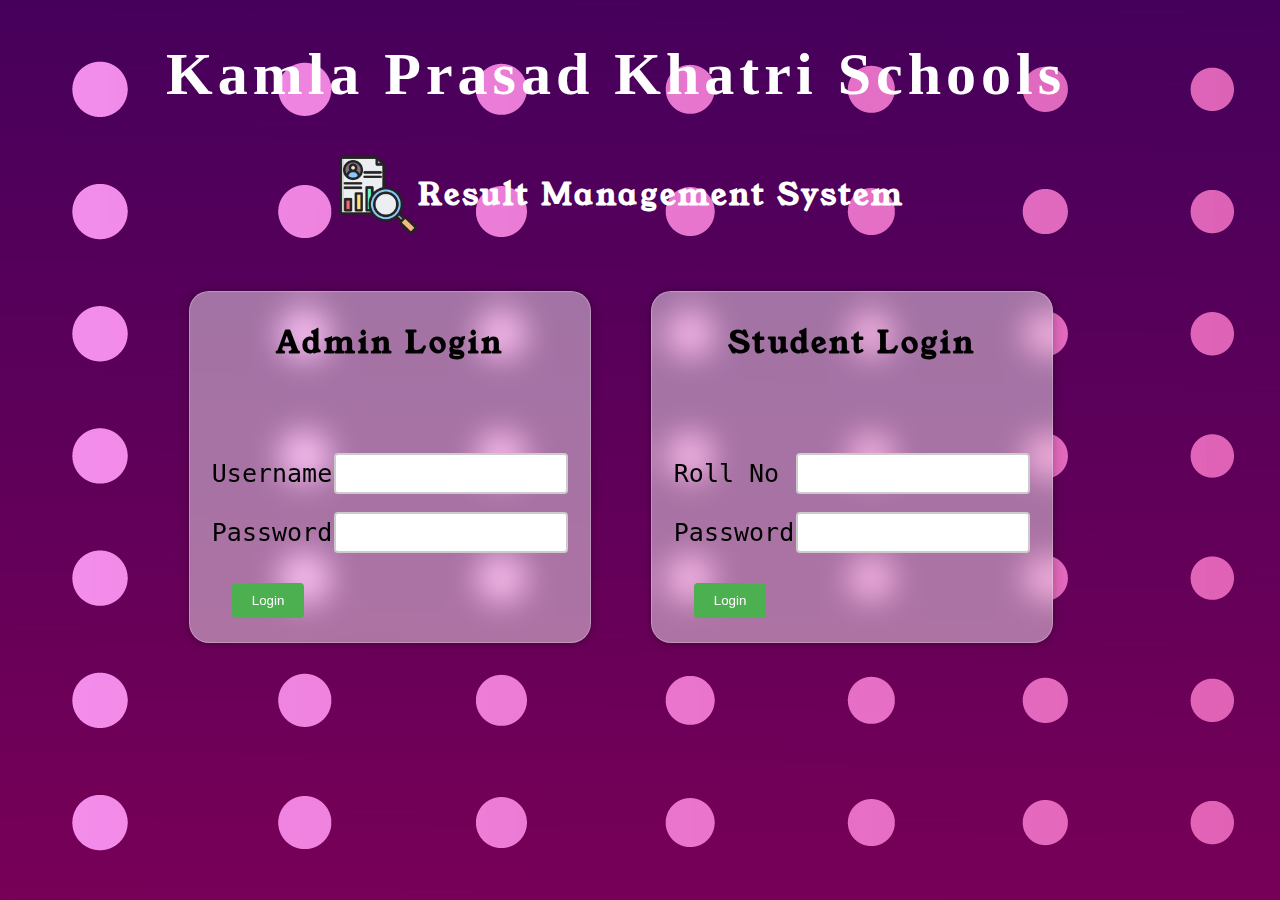
<file: index.html>
<!DOCTYPE html>
<html>
<head>
    <meta charset="UTF-8">
    <meta name="viewport" content="width=device-width, initial-scale=1.0">
    <link  type="text/css" rel="stylesheet" href="style.css">
    <title>Student Management System </title>
        
</head>
<body>
    <div class="stars">
        <div class="star"></div>
        <div class="star"></div>
        <div class="star"></div>
        <div class="star"></div>
        <div class="star"></div>
        <div class="star"></div>
        <div class="star"></div>
        <div class="star"></div>
        <div class="star"></div>
        <div class="star"></div>
        <div class="star"></div>
        <div class="star"></div>
        <div class="star"></div>
        <div class="star"></div>
        <div class="star"></div>
        <div class="star"></div>
        <div class="star"></div>
        <div class="star"></div>
        <div class="star"></div>
        <div class="star"></div>
        <div class="star"></div>
        <div class="star"></div>
        <div class="star"></div>
        <div class="star"></div>
        <div class="star"></div>
        <div class="star"></div>
        <div class="star"></div>
        <div class="star"></div>
        <div class="star"></div>
        <div class="star"></div>
        <div class="star"></div>
        <div class="star"></div>
        <div class="star"></div>
        <div class="star"></div>
        <div class="star"></div>
        <div class="star"></div>
        <div class="star"></div>
        <div class="star"></div>
        <div class="star"></div>
        <div class="star"></div>
        <div class="star"></div>
        <div class="star"></div>
        <div class="star"></div>
        <div class="star"></div>
        <div class="star"></div>
        <div class="star"></div>
        <div class="star"></div>
        <div class="star"></div>
        <div class="star"></div>
        <div class="star"></div>
      </div>
    <h1>Kamla Prasad Khatri Schools</h1>
    <div class="head">
    <img src="research.png" height="80px" width="80px"><h2>Result Management System</h2>
    </div>
    <div class="container">
       <div class="left box" >
           <h3>Admin Login</h3>
           <form action="admin.php" method="post">
               <table>
                   <tr>
                       <td>Username</td>
                       <td><input type="text" name="uname" id="uname" required></td>
                   </tr>
                   <tr>
                       <td>Password</td>
                       <td><input type="password" name="pass" id="pass" required></td>
                   </tr>
                   <tr>
                       <td colspan="2"><input type="submit" value="Login" name="login" onclick="func()"></td>
                   </tr>
               </table>
           </form>
       </div>
       <div class="right box">
           <h3>Student Login</h3>
           <form action="con2.php" method="post">
               <table>
                   <tr>
                       <td>Roll No</td>
                       <td><input type="text" name="rollno" required></td>
                   </tr>
                   <tr>
                       <td>Password</td>
                       <td><input type="password" name="password" required></td>
                   </tr>
                   <tr>
                       <td colspan="2"><input type="submit" value="Login" name="login"></td>
                   </tr>
               </table>
           </form>
           </div>
        
    </div>

    <script>
        function func()
        {
      var x =   document.getElementById("uname").value;
      var y =   document.getElementById("pass").value;
        if(x=="admin" && y=="123456")
        {
            window.location.href="admin.php";
        }
        else
        {
            alert("Invalid Username or Password");
        }
    }
    </script>
</body>
</html>
</file>
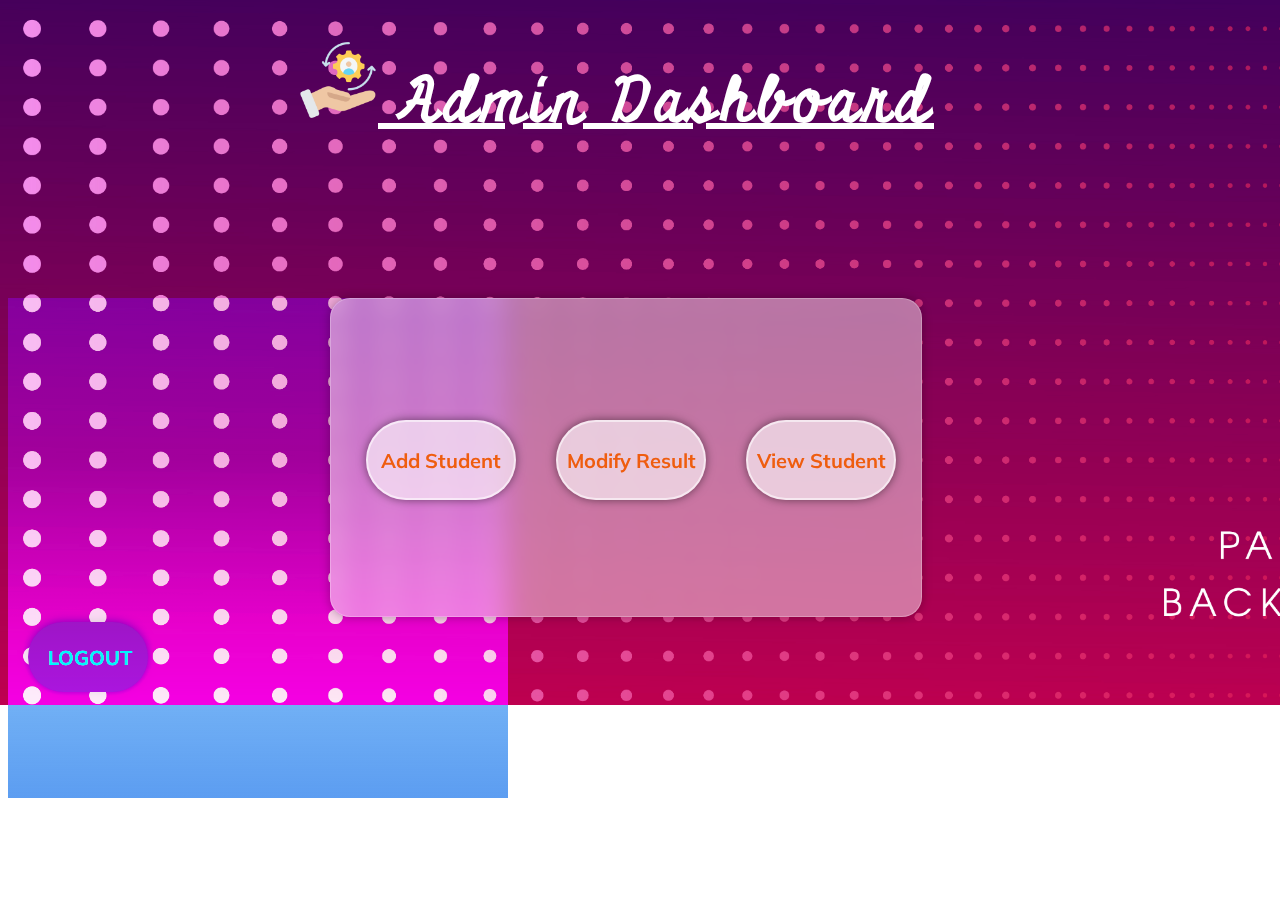
<file: admin.html>
<!DOCTYPE html>
<html lang="en">

<head>
    <meta charset="UTF-8">
    <meta name="viewport" content="width=device-width, initial-scale=1.0">
    <link type="text/css" rel="stylesheet" href="admin.css">
    <title>Document</title>
    <style>
    #btn {

        background-color: rgba(121, 9, 68, 1);
        color: rgba(0, 212, 255, 1);
        padding: 10px 20px;
        border: none;
        border-radius: 4px;
        cursor: pointer;
        margin-top: 5px;
        margin-bottom: 5px;
        margin-left: 20px;
        margin-right: 20px;
        text-decoration: none;
        width: 120px;
        height: 70px;
        border-radius: 50px;
    }
    </style>
</head>

<body>
    <h1>
        <img src="employee-management.png" alt="logo" width="80px" height="80px">
        Admin Dashboard
    </h1>

    <center>
        <div class="blob"></div>
        <div class="det">
            <button onclick="location.href='add.php'">Add Student</button>
            <button onclick="location.href='addmarks.php'">Modify Result</button>
            <button onclick="location.href='view.php'">View Student</button>
        </div>
    </center>

   <footer>
        <button onclick="location.href="index.html"" id="btn">LOGOUT</button>
    </footer>

</body>

</html>
</file>
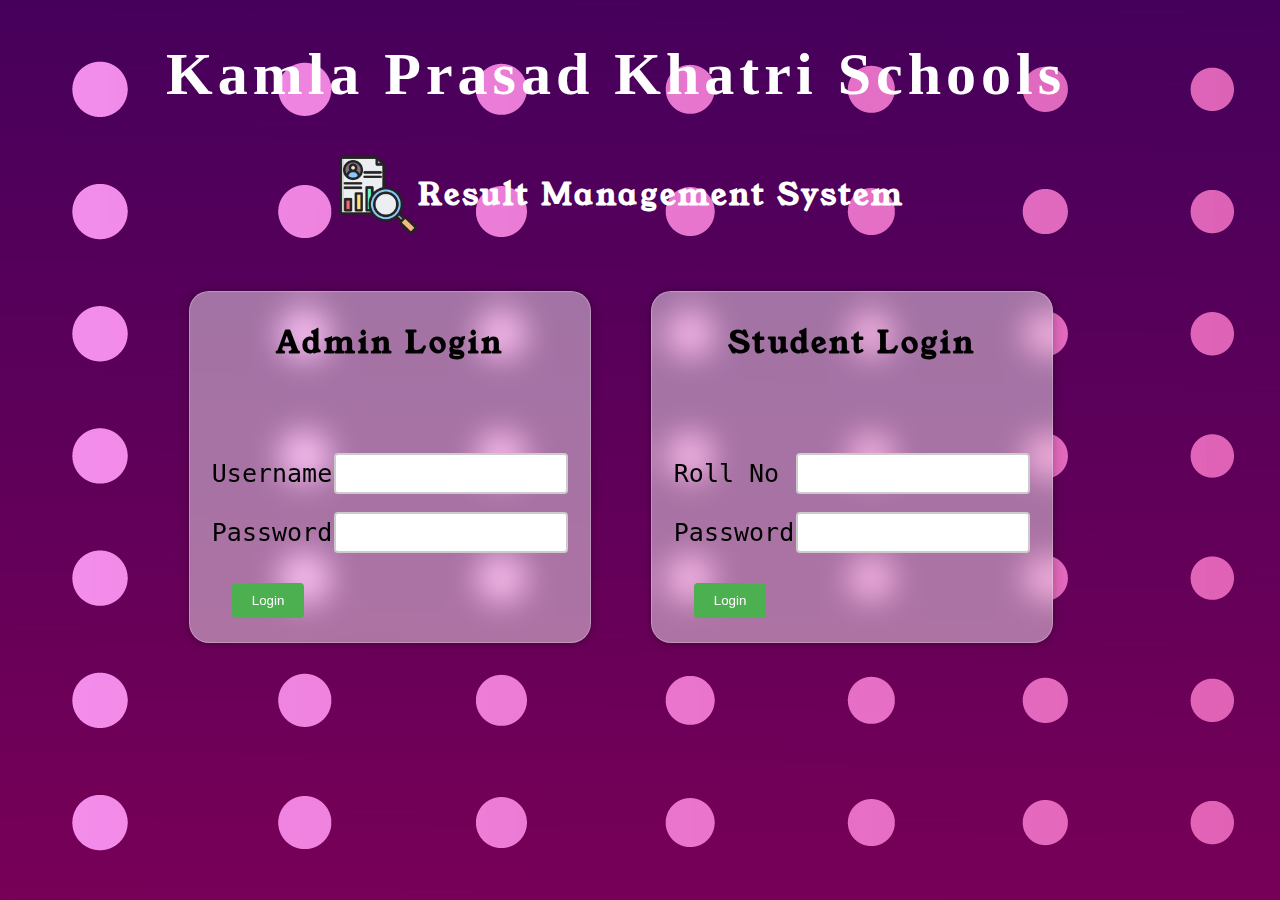
<file: main.html>
<!DOCTYPE html>
<html>
<head>
    <meta charset="UTF-8">
    <meta name="viewport" content="width=device-width, initial-scale=1.0">
    <link  type="text/css" rel="stylesheet" href="style.css">
    <title>Student Management System </title>
        
</head>
<body>
    <div class="stars">
        <div class="star"></div>
        <div class="star"></div>
        <div class="star"></div>
        <div class="star"></div>
        <div class="star"></div>
        <div class="star"></div>
        <div class="star"></div>
        <div class="star"></div>
        <div class="star"></div>
        <div class="star"></div>
        <div class="star"></div>
        <div class="star"></div>
        <div class="star"></div>
        <div class="star"></div>
        <div class="star"></div>
        <div class="star"></div>
        <div class="star"></div>
        <div class="star"></div>
        <div class="star"></div>
        <div class="star"></div>
        <div class="star"></div>
        <div class="star"></div>
        <div class="star"></div>
        <div class="star"></div>
        <div class="star"></div>
        <div class="star"></div>
        <div class="star"></div>
        <div class="star"></div>
        <div class="star"></div>
        <div class="star"></div>
        <div class="star"></div>
        <div class="star"></div>
        <div class="star"></div>
        <div class="star"></div>
        <div class="star"></div>
        <div class="star"></div>
        <div class="star"></div>
        <div class="star"></div>
        <div class="star"></div>
        <div class="star"></div>
        <div class="star"></div>
        <div class="star"></div>
        <div class="star"></div>
        <div class="star"></div>
        <div class="star"></div>
        <div class="star"></div>
        <div class="star"></div>
        <div class="star"></div>
        <div class="star"></div>
        <div class="star"></div>
      </div>
    <h1>Kamla Prasad Khatri Schools</h1>
    <div class="head">
    <img src="research.png" height="80px" width="80px"><h2>Result Management System</h2>
    </div>
    <div class="container">
       <div class="left box" >
           <h3>Admin Login</h3>
           <form action="admin.php" method="post">
               <table>
                   <tr>
                       <td>Username</td>
                       <td><input type="text" name="uname" id="uname" required></td>
                   </tr>
                   <tr>
                       <td>Password</td>
                       <td><input type="password" name="pass" id="pass" required></td>
                   </tr>
                   <tr>
                       <td colspan="2"><input type="submit" value="Login" name="login" onclick="func()"></td>
                   </tr>
               </table>
           </form>
       </div>
       <div class="right box">
           <h3>Student Login</h3>
           <form action="con2.php" method="post">
               <table>
                   <tr>
                       <td>Roll No</td>
                       <td><input type="text" name="rollno" required></td>
                   </tr>
                   <tr>
                       <td>Password</td>
                       <td><input type="password" name="password" required></td>
                   </tr>
                   <tr>
                       <td colspan="2"><input type="submit" value="Login" name="login"></td>
                   </tr>
               </table>
           </form>
           </div>
        
    </div>

    <script>
        function func()
        {
      var x =   document.getElementById("uname").value;
      var y =   document.getElementById("pass").value;
        if(x=="admin" && y=="123456")
        {
            window.location.href="admin.php";
        }
        else
        {
            alert("Invalid Username or Password");
        }
    }
    </script>
</body>
</html>
</file>
<file: style.css>
@import url('https://fonts.googleapis.com/css2?family=Pacifico&display=swap');
@import url('https://fonts.googleapis.com/css2?family=Young+Serif&display=swap');

body{
   
    color: #224;
    background:url(bgg.jpg);
    height: 94vh;
    width:95vw;
}
h1{
    text-align: center;
    color: #fff;
    font-size: 60px;
    font-family: 'roboto', cursive;
    letter-spacing: 5px;
}
h2{
    text-align: left;
    color: #ffffff;
    font-size: 30px;
    font-family: 'Young Serif', serif;
    letter-spacing: 3px;
}
.head{
    margin-top: 20px;
    margin-left: 10px;
    margin-bottom: 20px;
    align-items: center;
    display: flex;
    justify-content: center;
}
.container{
    display: flex;
    justify-content: center;
    align-items: center;
    margin-top: 20px;
    margin-left: 10px;
    margin-bottom: 10px;
    
}
.right{
    margin-left: 20px;
    margin-right: 20px;
    margin-top: 20px;
    margin-bottom: 10px;
    
}
.left{
    margin-left: 20px;
    margin-right: 20px;
    margin-top: 20px;
    margin-bottom: 10px;

}
.box{
    background-color: #dcd9d9;
    border-radius: 10px;
    width: 400px;
    height: 350px;
    display: flex;
    align-items: center;
    flex-direction: column;
    box-shadow: 0 0 10px rgba(0,0,0,0.5);
    margin:30px;
    border: 1px solid rgba(255, 255, 255, .25);
    border-radius: 20px;
    background-color: rgba(255, 255, 255, 0.45);
    box-shadow: 0 0 10px 1px rgba(0, 0, 0, 0.25);
  
    backdrop-filter: blur(15px);
}
table{
    border-collapse: collapse;
    width: 100%;
    color: #000;
    font-family: monospace;
    font-size: 25px;
    text-align: left;
    margin-top: 50px;
    scroll-padding: 10px;
    padding: 10px;
}
.box h3{
    font-size: 30px;
    font-family: 'Young Serif', serif;
    letter-spacing: 3px;
    color: #000;

}
input[type=submit]{
    background-color: #4CAF50;
    color: white;
    padding: 10px 20px;
    border: none;
    border-radius: 4px;
    cursor: pointer;
    margin-top: 20px;
    margin-bottom: 20px;
    margin-left: 20px;
    margin-right: 20px;
}
input[type=submit]:hover{
    background-color: #000;
    color:#dcd9d9;

}
input[type=text],[type=password], textarea{
    width: 100%;
    padding: 10px 20px;
    margin: 8px 0;
    box-sizing: border-box;
    border: 2px solid #ccc;
    border-radius: 4px;
    resize: vertical;
    font-family: 'Courier New', Courier, monospace;
    font-size: 15px;
}
</file>
<file: admin.css>
@import url('https://fonts.googleapis.com/css2?family=Miniver&family=Mulish:wght@500&family=Pacifico&family=Tilt+Neon&display=swap');

body{
    background:url("bgg.jpg");
    background-repeat: no-repeat;
    background-size: cover;
    height: 100%;
    width:95vw;
}
h1{
    text-align: center;
    color: #fff;
    font-size: 60px;
    font-family: 'Miniver', cursive;
    letter-spacing: 5px;
    text-decoration: underline;
    
}

.det{
    
  
  
    width:580px;
    height:317px;
    margin-left: 20px;
    padding-left:10px;
    margin-top:150px;
    align-items: center;
    justify-content: center;
    display: flex;
    border: 1px solid rgba(255, 255, 255, .25);
    border-radius: 20px;
    background-color: rgba(255, 255, 255, 0.45);
    box-shadow: 0 0 10px 1px rgba(0, 0, 0, 0.25);
  
    backdrop-filter: blur(15px);


}
button{
    background-color: #ffffff9d;
    border: 2px solid rgba(255, 255, 255, 0.577);
    box-shadow: 0 0 10px rgba(0,0,0,0.5);
    width: 150px;
    height: 80px;
    margin:20px;
    margin-bottom:15px;
    border-radius: 50px;
    font-size: 20px;
    font-family: 'Mulish', sans-serif;
    font-weight: bold;
    color: #ef5d0f;
    cursor: pointer;
}
button:hover{
    background-color: #ef5d0f;
    color: #ffffff;
}
.blob {
    position: absolute;
    width: 500px;
    height: 500px;
    background: linear-gradient(
      180deg,
      rgba(47, 184, 255,0.42) 31.77%,
      #5c9df1 100%
    );
    mix-blend-mode: color-dodge;
    -webkit-animation: move 25s infinite alternate;
            animation: move 25s infinite alternate;
    transition: 1s cubic-bezier(0.07, 0.8, 0.16, 1);
  }
  
.blob:hover {
    width: 520px;
    height: 520px;
    -webkit-filter: blur(30px);
            filter: blur(30px);
    box-shadow:
      inset 0 0 0 5px rgba(255,255,255, 0.6),
      inset 100px 100px 0 0px #fa709a,
      inset 200px 200px 0 0px #784ba8,
      inset 300px 300px 0 0px #2b86c5;
  }
  
  @-webkit-keyframes move {
    from {
      transform: translate(-100px, -50px) rotate(-90deg);
      border-radius: 24% 76% 35% 65% / 27% 36% 64% 73%;
    }
  
    to {
      transform: translate(500px, 100px) rotate(-10deg);
      border-radius: 76% 24% 33% 67% / 68% 55% 45% 32%;
    }
  }
  
  @keyframes move {
    from {
      transform: translate(-100px, -50px) rotate(-90deg);
      border-radius: 24% 76% 35% 65% / 27% 36% 64% 73%;
    }
  
    to {
      transform: translate(500px, 100px) rotate(-10deg);
      border-radius: 76% 24% 33% 67% / 68% 55% 45% 32%;
    }
  }
</file>
